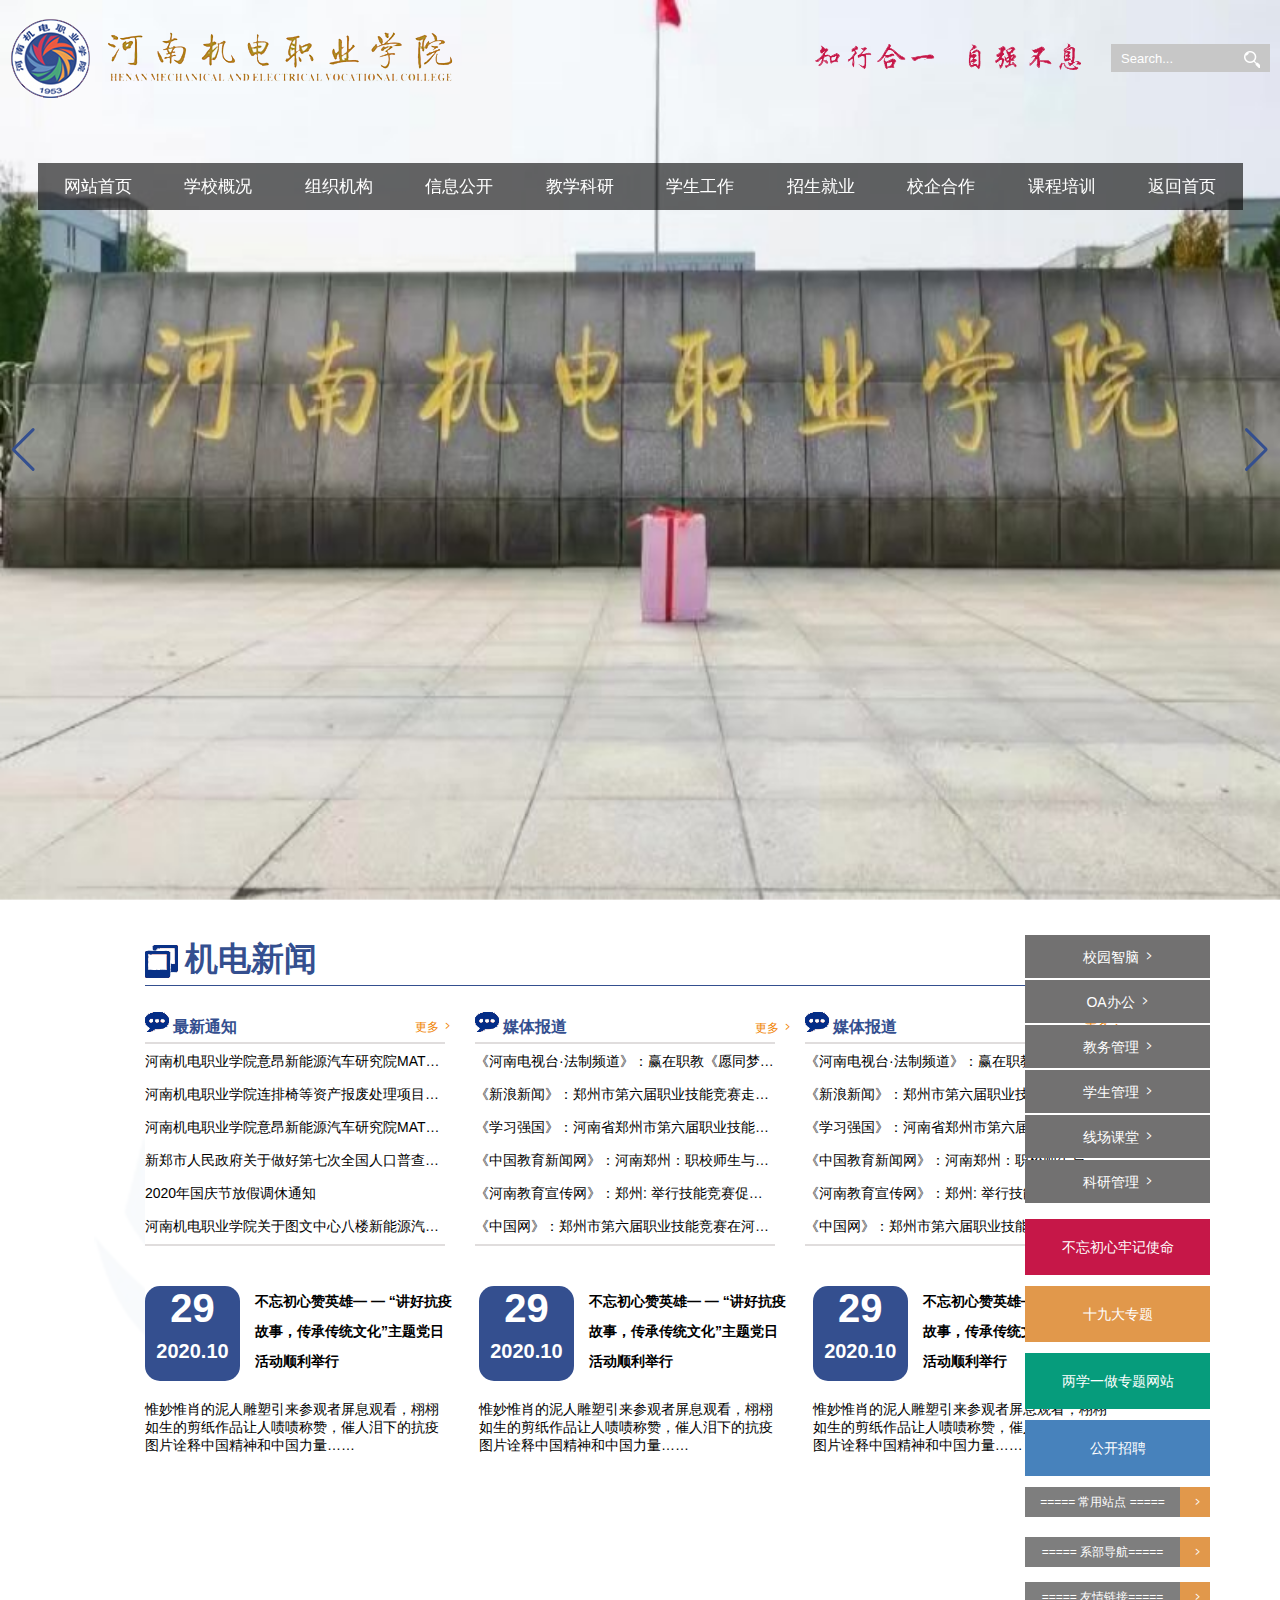
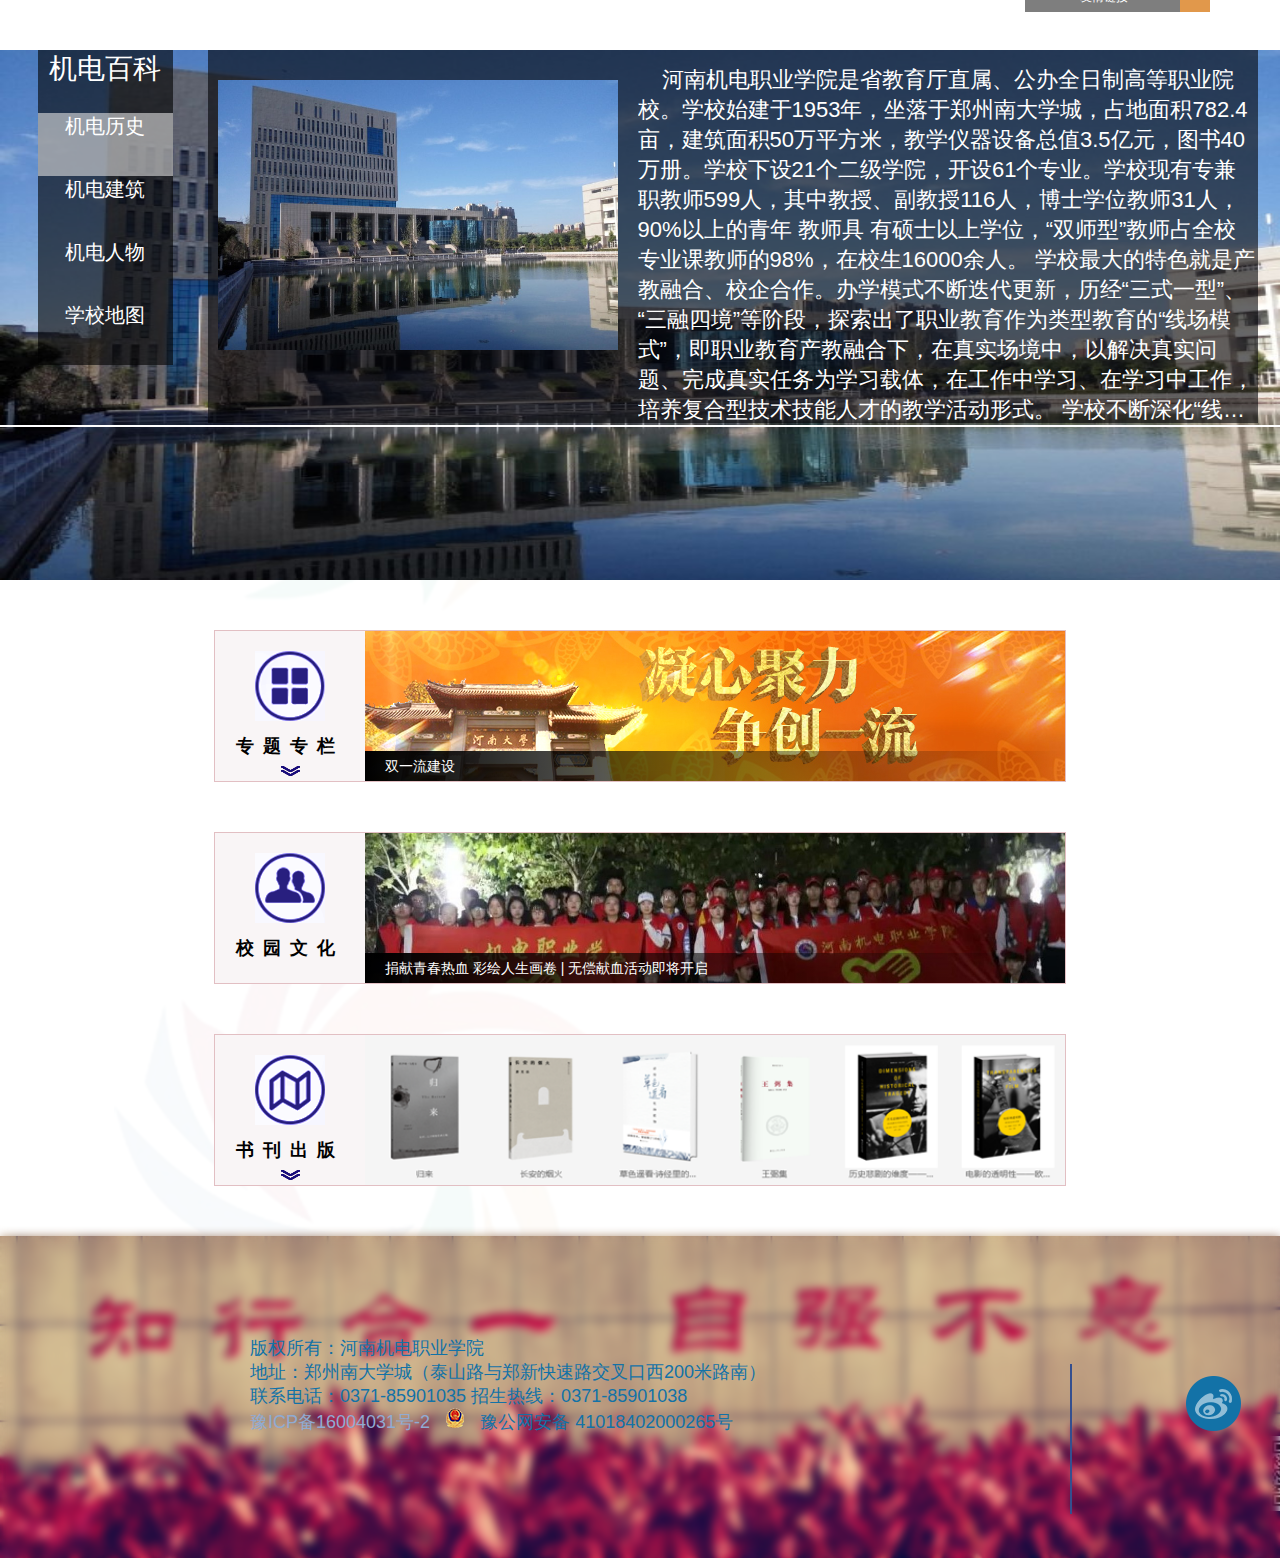
<file: index.html>
<!DOCTYPE html>
<html lang="en">

<head>
    <meta charset="UTF-8">
    <meta name="viewport" content="width=device-width, initial-scale=1.0">
    <title>河南机电职业学院（官方网站）</title>
    <!-- 引入css -->
    <link rel="stylesheet" href="css/index.css">
    <link rel="stylesheet" href="css/normalize.css">
    <!-- 引入ico图标 -->
    <link rel="shortcut icon" href="favicon.ico" type="image/x-icon">
    <link rel="stylesheet" href="css/swiper-bundle.css">
</head>
<style>
    html,
    body {
        background: url(../images/main_bg.png);
        position: relative;
        height: 100%;
        background-color: #fff;
    }
    
    body {
        font-family: Helvetica Neue, Helvetica, Arial, sans-serif;
        font-size: 14px;
        color: #000;
        margin: 0;
        padding: 0;
    }
    
    .swiper-container {
        width: 100%;
        height: 900px;
    }
    
    .swiper-container .swiper-wrapper {
        position: absolute;
        top: 0;
    }
    
    .swiper-slide {
        text-align: center;
        font-size: 18px;
        background: #fff;
        /* Center slide text vertically */
        display: -webkit-box;
        display: -ms-flexbox;
        display: -webkit-flex;
        display: flex;
        -webkit-box-pack: center;
        -ms-flex-pack: center;
        -webkit-justify-content: center;
        justify-content: center;
        -webkit-box-align: center;
        -ms-flex-align: center;
        -webkit-align-items: center;
        align-items: center;
    }
</style>





<!-- 轮播 -->
<!-- Swiper -->
<div class="swiper-container">
    <!-- 头部 -->
    <div class="header">
        <div class="clearfix">
            <a href="main.htm" class="logo-panel">
            </a>
            <div class="search-panel">
                <div class="search-tit">
                    <input type="text" class="search-title" name="keyword" placeholder="Search...">
                </div>
            </div>
        </div>
    </div>
    <!-- 导航页面 -->

    <div class="navigation">
        <div class="main-nav m">
            <ul class="ul">
                <li class="fl"><a href="#"> 网站首页</a></li>
                <li class="fl">
                    <a href="#">学校概况</a>
                    <ul>
                        <li> <a href="#">学院简介 </a></li>
                        <li> <a href="#">现任领导 </a></li>
                        <li> <a href="#">办学成果 </a></li>
                        <li> <a href="#">基础设施 </a></li>
                        <li> <a href="#">校园风光 </a></li>
                    </ul>
                </li>
                <li class="fl"><a href="#"> 组织机构</a>
                    <ul>
                        <li> <a href="#">党群机构</a> </li>
                        <li> <a href="#">行政部门</a> </li>
                        <li> <a href="#">教学教辅</a> </li>
                        <li> <a href="#">其他部门</a> </li>
                    </ul>
                </li>
                <li class="fl"><a href="#"> 信息公开</a>
                    <ul>
                        <li><a href="#">信息公开机构</a></li>
                        <li><a href="#">信息公开事项</a></li>
                    </ul>
                </li>
                <li class="fl"><a href="#"> 教学科研</a>
                    <ul>
                        <li><a href="http://192.168.190.94:8888/seeyon/index.jsp">科研管理</a></li>
                    </ul>
                </li>
                <li class="fl"><a href="#"> 学生工作</a>
                    <ul>
                        <li><a href="http://www2.hnjdxy.cn:806/xsc/">学生处</a></li>
                        <li><a href="http://old.hnjdxy.cn/tuanwei/">团委</a></li>
                        <li><a href="http://www2.hnjdxy.cn:806/rwjy/">学生素质教育</a></li>
                    </ul>
                </li>
                <li class="fl"><a href="#"> 招生就业</a>
                    <ul>
                        <li><a href="http://www2.hnjdxy.cn:808/zs/">招生网</a></li>
                        <li><a href="http://tjrc.hnjdxy.cn">就业网</a></li>
                    </ul>
                </li>
                <li class="fl"><a href="#"> 校企合作</a>
                    <ul>
                        <li><a href="#">河南机电职业教育集团</a></li>
                        <li><a href="#">龙瑞汽车</a></li>
                        <li><a href="#">打造前程校企合作</a></li>
                        <li><a href="#">中华会计网校</a></li>
                    </ul>
                </li>
                <li class="fl"><a href="#"> 课程培训</a>
                    <ul>
                        <li><a href="http://www2.hnjdxy.cn:806/jxjy/index.html">课程与培训学院</a></li>
                    </ul>
                </li>
                <li class="fl"><a href="http://www.hnjdxy.cn"> 返回首页</a></li>
            </ul>
        </div>
    </div>
    <!-- 轮播图 -->
    <div class="swiper-wrapper">

        <div class="swiper-slide"><img src="images/lunbo7.jpg" alt=""></div>
        <div class="swiper-slide"><img src="images/lunbo3.jpg" alt=""></div>
        <div class="swiper-slide"><img src="images/lunbo4.jpg" alt=""></div>
        <div class="swiper-slide"><img src="images/lunbo5.jpg" alt=""></div>
        <div class="swiper-slide"><img src="images/lunbo6.jpg" alt=""></div>
        <div class="swiper-slide"><img src="images/lunbo2.jpg" alt=""></div>
        <div class="swiper-slide"><img src="images/lunbo1.jpg" alt=""></div>


    </div>
    <!-- Add Arrows -->
    <div class="swiper-button-next"></div>
    <div class="swiper-button-prev"></div>
</div>

<!-- Swiper JS -->
<script src="js/swiper-bundle.js"></script>

<!-- Initialize Swiper -->
<script>
    var swiper = new Swiper('.swiper-container', {
        loop: true,
        spaceBetween: 30,
        centeredSlides: true,
        autoplay: {
            delay: 1500,
            disableOnInteraction: false,
        },
        pagination: {
            el: '.swiper-pagination',
            clickable: true,
        },
        navigation: {
            nextEl: '.swiper-button-next',
            prevEl: '.swiper-button-prev',
        },
    });
</script>



<!-- 机电新闻 -->
<div class="wp-wrapper">
    <div class="news-inner x">
        <div class="cbox-left">
            <div class="cbox-news">

                <div class="news_header">

                    <div class="picture-1">

                    </div>
                    <h3 class="news-title">机电新闻</h3>
                </div>
                <div class="news-line"></div>



                <div class="cbox-4">
                    <!-- 最新通知 -->
                    <div class="notice">
                        <div class="picture-2"></div>
                        <h3 class="title">最新通知</h3>
                        <div class="notice-more"><a href="#">更多<span></span></a></div>
                        <ul>
                            <li class="notice-item">
                                <a href="https://mp.weixin.qq.com/s/TEsYqVqARDZfRRjH-O1ylA" class="item-title">河南机电职业学院意昂新能源汽车研究院MATLAB软件采购中标结果公告</a>

                            </li>
                            <li class="notice-item">
                                <a href="https://henan.sina.cn/city/csgz/2020-10-19/detail-iiznctkc6343512.d.html?from=wap" class="item-title">河南机电职业学院连排椅等资产报废处理项目中标结果公告</a>

                            </li>
                            <li class="notice-item">
                                <a href="https://article.xuexi.cn/articles/index.html?art_id=13526198888023857095&source=share&study_style_id=feeds_default&share_to=wx_single&study_share_enable=1&study_comment_disable=1&ptype=0&item_id=13526198888023857095" class="item-title">河南机电职业学院意昂新能源汽车研究院MATLAB软件采购招标公告</a>

                            </li>
                            <li class="notice-item">
                                <a href="http://m.jyb.cn/rmtzcg/xwy/wzxw/202010/t20201016_365938_wap.html" class="item-title">新郑市人民政府关于做好第七次全国人口普查的通知</a>

                            </li>
                            <li class="notice-item">
                                <a href="http://www.shuren100.com/Home/News/details/id/3987.html" class="item-title">2020年国庆节放假调休通知</a>

                            </li>
                            <li class="notice-item">
                                <a href="http://henan.china.com.cn/m/2020-10/16/content_41326464.html" class="item-title">河南机电职业学院关于图文中心八楼新能源汽车研究院走廊装饰项目中标结果公告</a>

                            </li>

                        </ul>
                    </div>
                    <!-- 媒体报道 -->
                    <div class="report">
                        <div class="picture-2"></div>
                        <h3 class="title">媒体报道</h3>
                        <div class="report-more"><a href="#">更多<span></span></a></div>
                        <ul>
                            <li class="notice-item">
                                <a href="https://mp.weixin.qq.com/s/TEsYqVqARDZfRRjH-O1ylA" class="item-title">《河南电视台·法制频道》：赢在职教《愿同梦想逐芳华》</a>

                            </li>
                            <li class="notice-item">
                                <a href="https://henan.sina.cn/city/csgz/2020-10-19/detail-iiznctkc6343512.d.html?from=wap" class="item-title">《新浪新闻》：郑州市第六届职业技能竞赛走进河南机电职业学院</a>

                            </li>
                            <li class="notice-item">
                                <a href="https://article.xuexi.cn/articles/index.html?art_id=13526198888023857095&source=share&study_style_id=feeds_default&share_to=wx_single&study_share_enable=1&study_comment_disable=1&ptype=0&item_id=13526198888023857095" class="item-title">《学习强国》：河南省郑州市第六届职业技能竞赛开幕</a>

                            </li>
                            <li class="notice-item">
                                <a href="http://m.jyb.cn/rmtzcg/xwy/wzxw/202010/t20201016_365938_wap.html" class="item-title">《中国教育新闻网》：河南郑州：职校师生与企业职工“技术大比武”</a>

                            </li>
                            <li class="notice-item">
                                <a href="http://www.shuren100.com/Home/News/details/id/3987.html" class="item-title">《河南教育宣传网》：郑州: 举行技能竞赛促就业</a>

                            </li>
                            <li class="notice-item">
                                <a href="http://henan.china.com.cn/m/2020-10/16/content_41326464.html" class="item-title">《中国网》：郑州市第六届职业技能竞赛在河南机电职业学院开幕</a>

                            </li>

                        </ul>

                    </div>
                    <!--  -->
                    <div class="news">
                        <div class="picture-2"></div>
                        <h3 class="title">媒体报道</h3>
                        <div class="news-more"><a href="#">更多<span></span></a></div>
                        <ul>
                            <li class="notice-item">
                                <a href="https://mp.weixin.qq.com/s/TEsYqVqARDZfRRjH-O1ylA" class="item-title">《河南电视台·法制频道》：赢在职教《愿同梦想逐芳华》</a>

                            </li>
                            <li class="notice-item">
                                <a href="https://henan.sina.cn/city/csgz/2020-10-19/detail-iiznctkc6343512.d.html?from=wap" class="item-title">《新浪新闻》：郑州市第六届职业技能竞赛走进河南机电职业学院</a>

                            </li>
                            <li class="notice-item">
                                <a href="https://article.xuexi.cn/articles/index.html?art_id=13526198888023857095&source=share&study_style_id=feeds_default&share_to=wx_single&study_share_enable=1&study_comment_disable=1&ptype=0&item_id=13526198888023857095" class="item-title">《学习强国》：河南省郑州市第六届职业技能竞赛开幕</a>

                            </li>
                            <li class="notice-item">
                                <a href="http://m.jyb.cn/rmtzcg/xwy/wzxw/202010/t20201016_365938_wap.html" class="item-title">《中国教育新闻网》：河南郑州：职校师生与企业职工“技术大比武”</a>

                            </li>
                            <li class="notice-item">
                                <a href="http://www.shuren100.com/Home/News/details/id/3987.html" class="item-title">《河南教育宣传网》：郑州: 举行技能竞赛促就业</a>

                            </li>
                            <li class="notice-item">
                                <a href="http://henan.china.com.cn/m/2020-10/16/content_41326464.html" class="item-title">《中国网》：郑州市第六届职业技能竞赛在河南机电职业学院开幕</a>

                            </li>

                        </ul>

                    </div>
                </div>
                <div class="cbox-5">
                    <div class="news1">
                        <div class="news-date">
                            <span class="day">29</span>
                            <span class="year">2020.10</span>
                        </div>
                        <div class="news-title">
                            <a href="#">不忘初心赞英雄— — “讲好抗疫故事，传承传统文化”主题党日活动顺利举行</a>
                        </div>
                        <div class="news-p"><a href="#">惟妙惟肖的泥人雕塑引来参观者屏息观看，栩栩如生的剪纸作品让人啧啧称赞，催人泪下的抗疫图片诠释中国精神和中国力量……</a></div>
                    </div>
                    <div class="news2">
                        <div class="news-date">
                            <span class="day">29</span>
                            <span class="year">2020.10</span>
                        </div>
                        <div class="news-title">
                            <a href="#">不忘初心赞英雄— — “讲好抗疫故事，传承传统文化”主题党日活动顺利举行</a>
                        </div>
                        <div class="news-p"><a href="#">惟妙惟肖的泥人雕塑引来参观者屏息观看，栩栩如生的剪纸作品让人啧啧称赞，催人泪下的抗疫图片诠释中国精神和中国力量……</a></div>

                    </div>
                    <div class="news3">
                        <div class="news-date">
                            <span class="day">29</span>
                            <span class="year">2020.10</span>
                        </div>
                        <div class="news-title">
                            <a href="#">不忘初心赞英雄— — “讲好抗疫故事，传承传统文化”主题党日活动顺利举行</a>
                        </div>
                        <div class="news-p"><a href="#">惟妙惟肖的泥人雕塑引来参观者屏息观看，栩栩如生的剪纸作品让人啧啧称赞，催人泪下的抗疫图片诠释中国精神和中国力量……</a></div>


                    </div>

                </div>

            </div>

        </div>

        <div class="cbox-right">
            <div class="menu">
                <ul class="menu-item">
                    <li>
                        <a href="http://61.163.103.49:55554">校园智脑</a>
                    </li>
                    <li>
                        <a href="http://192.168.190.47:8081/jsoa/login.jsp">OA办公</a>
                    </li>
                    <li>
                        <a href="http://61.163.103.43:8081/hnjdjw/cas/login.action">教务管理</a>
                    </li>
                    <li>
                        <a href="http://xsfw.hnjdxy.cn/xsfw/sys/emaphome/portal/index.do">学生管理</a>
                    </li>
                    <li>
                        <a href="http://rkt.hnjd.edu.cn/portal">线场课堂</a>
                    </li>
                    <li>
                        <a href="http://192.168.190.94:8888/seeyon/index.jsp">科研管理</a>
                    </li>
                </ul>
            </div>
            <div class="topic-a">
                <ul class="topic-item">
                    <li><a href="#">不忘初心牢记使命</a></li>
                    <li><a href="http://19da.hnjdxy.cn">十九大专题</a></li>
                    <li><a href="http://liangxue.hnjdxy.cn">两学一做专题网站</a></li>
                    <li><a href="#">公开招聘</a></li>

                </ul>
            </div>
            <div class="help">
                <ul class="help-item">
                    <li>
                        <a href="#" class="help-btn">===== 常用站点 =====</a>

                        <div class="link-items n1">
                            <ul>
                                <li><a href="#" class="">宣传统战部</a></li>
                                <li><a href="#" class="">纪检监察室</a></li>
                                <li><a href="#" class="">党政办公室</a></li>
                                <li><a href="#" class="">人事处</a></li>
                                <li><a href="#" class="">学生处</a></li>
                                <li><a href="#" class="">团委</a></li>
                                <li><a href="#" class="">教学指导与评价处</a></li>
                                <li><a href="#" class="">财务处</a></li>
                                <li><a href="#" class="">招生就业处</a></li>
                                <li><a href="#" class="">后勤管理处</a></li>
                            </ul>
                        </div>
                        <div class="bc"></div>
                    </li>


                    <li>
                        <a href="#" class="help-btn">===== 系部导航===== </a>
                        <div class="link-items n2">
                            <ul>
                                <li>
                                    <a href="http://www.hnjd.edu.cn/yiang/">意昂新能源汽车学院</a>
                                </li>
                                <li>
                                    <a href="http://jutong.hnjdxy.cn/">巨通电梯学院</a>
                                </li>
                                <li>
                                    <a href="http://ztgdxy.hnjdxy.cn/">中铁轨道交通学院</a>
                                </li>
                                <li>
                                    <a href="#">机电工程学院</a>
                                </li>
                                <li>
                                    <a href="#">汽车工程学院</a>
                                </li>
                                <li>
                                    <a href="#">机械工程学院</a>
                                </li>
                                <li>
                                    <a href="#">信息工程学院</a>
                                </li>
                                <li>
                                    <a href="#">物联网学院</a>
                                </li>
                                <li>
                                    <a href="#">电气工程学院</a>
                                </li>
                                <li>
                                    <a href="#">制冷技术学院</a>
                                </li>
                                <li>
                                    <a href="#">人文学院</a>
                                </li>
                                <li>
                                    <a href="#">设计学院</a>
                                </li>
                                <li>
                                    <a href="#">云商学院</a>
                                </li>
                                <li>
                                    <a href="#">航空学院</a>
                                </li>
                                <li>
                                    <a href="#">国际学院</a>
                                </li>
                                <li>
                                    <a href="#">体育健康学院</a>
                                </li>
                                <li>
                                    <a href="#">铁路信息工程学院</a>
                                </li>

                            </ul>
                        </div>
                    </li>
                    <li>
                        <a href="#" class="help-btn">===== 友情链接===== </a>

                        <div class="link-items n3">
                            <ul>
                                <li>
                                    <a href="http://www.haedu.gov.cn">河南省教育厅</a></li>
                                <li> <a href="http://www.henan.gov.cn/">河南省政府</a></li>

                            </ul>
                        </div>
                    </li>
                </ul>
            </div>
        </div>
    </div>


</div>
<!-- 机电百科 -->
<div class="encyclopedia">
    <div class="encyclopedia_main m">
        <div class="encyclopedia_title">
            <div class="henu_encyclopedia">机电百科</div>
            <ul class="uls">
                <li class="selected">机电历史</li>
                <li>机电建筑</li>
                <li>机电人物</li>
                <li>学校地图</li>
            </ul>
            <div class="big show">
                <div class="img">
                    <img src="images/lish.jpg" alt="">
                </div>
                <div class="vsb_content">
                    <p> &nbsp;&nbsp;&nbsp;&nbsp;河南机电职业学院是省教育厅直属、公办全日制高等职业院校。学校始建于1953年，坐落于郑州南大学城，占地面积782.4亩，建筑面积50万平方米，教学仪器设备总值3.5亿元，图书40万册。学校下设21个二级学院，开设61个专业。学校现有专兼职教师599人，其中教授、副教授116人，博士学位教师31人，90%以上的青年 教师具 有硕士以上学位，“双师型”教师占全校专业课教师的98%，在校生16000余人。 学校最大的特色就是产教融合、校企合作。办学模式不断迭代更新，历经“三式一型”、“三融四境”等阶段，探索出了职业教育作为类型教育的“线场模式”，即职业教育产教融合下，在真实场境中，以解决真实问题、完成真实任务为学习载体，在工作中学习、在学习中工作，培养复合型技术技能人才的教学活动形式。
                        学校不断深化“线场模式”，充分利用企业资源构建线场课堂、开发线场课程、实施线场教学。学校 与企业共同打造线场教学点，在线场教学点构建能教学、能训练、能生产的“道场、靶场、战场”融合互 通、功能完备的“线场课堂”。
                    </p>

                </div>
            </div>
            <div class="big">
                <div class="img">
                    <img src="images/ditu.jpg" alt="">
                </div>
                <div class="vsb_content">
                    <p> &nbsp;&nbsp;&nbsp;&nbsp;河南机电职业学院是省教育厅直属、公办全日制高等职业院校。学校始建于1953年，坐落于郑州南大学城，占地面积782.4亩，建筑面积50万平方米，教学仪器设备总值3.5亿元，图书40万册。学校下设21个二级学院，开设61个专业。学校现有专兼职教师599人，其中教授、副教授116人，博士学位教师31人，90%以上的青年 教师具 有硕士以上学位，“双师型”教师占全校专业课教师的98%，在校生16000余人。 学校最大的特色就是产教融合、校企合作。办学模式不断迭代更新，历经“三式一型”、“三融四境”等阶段，探索出了职业教育作为类型教育的“线场模式”，即职业教育产教融合下，在真实场境中，以解决真实问题、完成真实任务为学习载体，在工作中学习、在学习中工作，培养复合型技术技能人才的教学活动形式。
                        学校不断深化“线场模式”，充分利用企业资源构建线场课堂、开发线场课程、实施线场教学。学校 与企业共同打造线场教学点，在线场教学点构建能教学、能训练、能生产的“道场、靶场、战场”融合互 通、功能完备的“线场课堂”。
                    </p>
                </div>
            </div>
            <div class="big">
                <div class="img">
                    <img src="images/zhangzhen.jpg" alt="">
                </div>
                <div class="vsb_content">
                    <p> &nbsp;&nbsp;&nbsp;&nbsp; 张震带领河南机电职业学院全体教职工发扬“特别能吃苦、特别能战斗、特别能克难攻坚”的“机电精神”，积极推动产教融合、校企合作，创新“融体制、融体系、融课程”“产、学、研、创”“三融四境”办学模式，推动学校实现了快速发展，走出了“机电速度”，为职业教育的改革发展贡献了“机电智慧”，提供了“机电方案”。荣获全国教育改革创新杰出校长，全国机械行业职业教育卓越贡献人物，河南省职业教育教学专家，河南省教育厅优秀管理人才等荣誉，中央电视台、光明日报、中国教育报、河南日报、河南电视台等新闻媒体曾多次报道。
                        张震带领河南机电职业学院全体教职工发扬“特别能吃苦、特别能战斗、特别能克难攻坚”的“机电精神”，趟出了一条具有“机电特 色”的“机电道路”，为经济社会的转型发展和建设制造强国培养了一批又一批高技术技能型人才。 2008年，张震提出了“从市级文明单到省级文明单位、从老校区到新校区、从中职到高职”第一次“三大跨越”奋斗目标。2008年7月，龙湖新校区开工奠基;2009年11月，新校区建成并投入使用;2011年3月，学校荣获省级文明单位称号;同年4月，经河南省人民政府批准、教育部备案，成立河南机电职业学院。学校形成了“建工厂式学院、办产业式专业、开发技术式课程，培养应用型人才”“三式一型”的办学模式。
                        2012年，张震又提出了“从千人规模到万人规模、从高职到示范性高职，从大专到联办本科”第二次“三大跨越”的奋斗目标。经过几年的改革发展，学校2014年被评为河南省品牌示范性高职院校;2015年在校生突破万人;同年与洛阳理工学院联合开设本科专业。 2017年8月，张震提出“争创国家级文明单位、应用型本科、世界一流职业院校”第三次“三大跨越”的奋斗目标。2017年11月，全省职业教育攻坚二期工程推进现场会在河南机电职业学院召开，张震在会上作典型发言;2018年2月，在全省教育工作会议上张震再次作典型发言。2019年创省级文明校园(标兵)单位，2019年有10名学生赴德国交流研学。为不断深化“三融四境”办学模式，2019年张震再次提出了职业教育的“线场模式”。
                    </p>
                </div>
            </div>
            <div class="big">
                <div class="img">
                    <img src="images/ditu.png" alt="">
                </div>
                <div class="vsb_content">
                    <p> &nbsp;&nbsp;&nbsp;&nbsp;河南机电职业学院是省教育厅直属、公办全日制高等职业院校。学校始建于1953年，坐落于郑州南大学城，占地面积782.4亩，建筑面积50万平方米，教学仪器设备总值3.5亿元，图书40万册。学校下设21个二级学院，开设61个专业。学校现有专兼职教师599人，其中教授、副教授116人，博士学位教师31人，90%以上的青年 教师具 有硕士以上学位，“双师型”教师占全校专业课教师的98%，在校生16000余人。 学校最大的特色就是产教融合、校企合作。办学模式不断迭代更新，历经“三式一型”、“三融四境”等阶段，探索出了职业教育作为类型教育的“线场模式”，即职业教育产教融合下，在真实场境中，以解决真实问题、完成真实任务为学习载体，在工作中学习、在学习中工作，培养复合型技术技能人才的教学活动形式。
                        学校不断深化“线场模式”，充分利用企业资源构建线场课堂、开发线场课程、实施线场教学。学校 与企业共同打造线场教学点，在线场教学点构建能教学、能训练、能生产的“道场、靶场、战场”融合互 通、功能完备的“线场课堂”。
                    </p>
                </div>
            </div>

        </div>
    </div>
    <div class="encyclopedia_main_bottom"></div>
</div>

<!-- 横幅 -->
<a href="#">
    <div class="topic">

        <div class="logoer">
            <div class="yuan">
                <img src="images/publicer.png" />
            </div>
            <p class="logoer_p">专题专栏</p>

            <img class="down1" src="images/down.png">
        </div>
        <div class="picture">
            <img src=" images/78BC29124767CFE0573781E6187_A5097C5D_1F4B1.jpg">
            <p>双一流建设</p>
        </div>
    </div>
</a>
<!--
              第二张
          -->
<a href="#">
    <div class="culture">
        <div class="logoer">
            <div class="yuan">
                <img src="images/school.png" />

            </div>

            <p class="logoer_p">校园文化</p>
        </div>
        <div class="picture">
            <img src="images/huodong.jpg">
            <p>捐献青春热血 彩绘人生画卷 | 无偿献血活动即将开启</p>
        </div>
    </div>
</a>
<!--
   第三章
-->

<a href="#">
    <div class="publishing">
        <div class="logoer">
            <div class="yuan">
                <img src="images/public.png">
            </div>
            <p class="logoer_p">书刊出版</p>
            <img class="down2" src="images/down.png">
        </div>
        <div class="picture">
            <img src="images/576AA057BF485F350069FCDD017_56605ED7_1181D.png">
            <p>新书推荐</p>
        </div>

    </div>




</a>
<!-- 底部 -->
<div class="footer ">
    <div class="middle">
        <div class=" foot-text">
            <!-- 版权内容请在本组件"内容配置-版权"处填写 -->
            <p>版权所有：河南机电职业学院</p>
            <p>地址：郑州南大学城（泰山路与郑新快速路交叉口西200米路南）</p>
            <p>联系电话：0371-85901035 招生热线：0371-85901038</p>
            <p> <a href="http://www.beian.miit.gov.cn/" target="_blank" style="color:#90abd2">豫ICP备16004031号-2</a> &nbsp; <img alt="" src="images/tubiao.png" />&nbsp; &nbsp;豫公网安备 41018402000265号
            </p>
        </div>

        <div class=" info">
            <div class="wx wb">
                <img src="images/weibo.jpg" class="img1">
            </div>

            <div class="wx weixin">
                <img src="images/weixin.jpg" class="img2">
                <!-- <a href="images/weixin.png"></a>-->
            </div>


            <div class="wx qq">
                <!-- <a href="images/qqkj.png"></a>-->
                <img src="images/qqkz.jpg" class="img3">
            </div>


            <div class="wx qqzone">
                <!-- <a href="images/qqkj.png"></a>-->
                <img src="images/qqkz.jpg" class="img4">
            </div>




        </div>

    </div>
</div>
<script>
    var uls = document.querySelectorAll('.uls li');
    var bigs = document.querySelectorAll('.big');
    // console.log(cons);
    // 循环给各个小li添加自定义属性 data-index ，其值就是它所在组的索引
    for (var index = 0; index < uls.length; index++) {
        // 自定义标签
        uls[index].setAttribute('data-index', index);
    }

    // 循环给li添加事件
    for (var index = 0; index < uls.length; index++) {
        uls[index].onclick = function() {
            // 1 获取当前li的data-index属性值
            var currIndex = this.dataset.index;
            // 2 先让其他的小li删除selected属性
            for (var i = 0; i < uls.length; i++) {
                uls[i].className = '';
            }
            // 3 让自己添加selected属性
            this.className = 'selected';
            // 4.1 让所有的bigs全部先隐藏
            for (i = 0; i < bigs.length; i++) {
                bigs[i].className = 'big';
            }
            // 4.2 让索引是currIndex的div显示
            bigs[currIndex].className = 'big show';
        }


    }
</script>

</body>

</html>
</file>
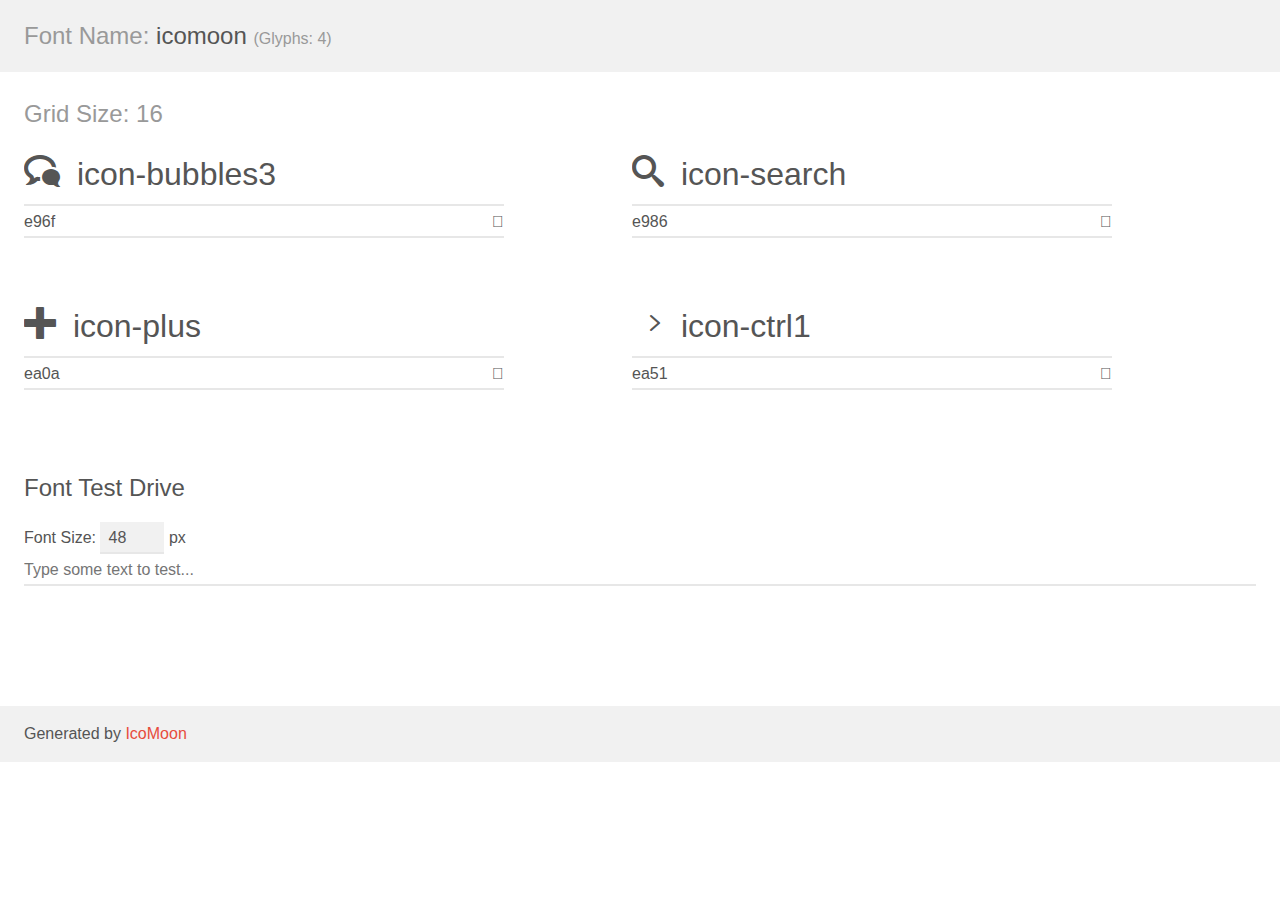
<file: icomoon/demo.html>
<!doctype html>
<html>
<head>
    <meta charset="utf-8">
    <title>IcoMoon Demo</title>
    <meta name="description" content="An Icon Font Generated By IcoMoon.io">
    <meta name="viewport" content="width=device-width, initial-scale=1">
    <link rel="stylesheet" href="demo-files/demo.css">
    <link rel="stylesheet" href="style.css"></head>
<body>
    <div class="bgc1 clearfix">
        <h1 class="mhmm mvm"><span class="fgc1">Font Name:</span> icomoon <small class="fgc1">(Glyphs:&nbsp;4)</small></h1>
    </div>
    <div class="clearfix mhl ptl">
        <h1 class="mvm mtn fgc1">Grid Size: 16</h1>
        <div class="glyph fs1">
            <div class="clearfix bshadow0 pbs">
                <span class="icon-bubbles3"></span>
                <span class="mls"> icon-bubbles3</span>
            </div>
            <fieldset class="fs0 size1of1 clearfix hidden-false">
                <input type="text" readonly value="e96f" class="unit size1of2" />
                <input type="text" maxlength="1" readonly value="&#xe96f;" class="unitRight size1of2 talign-right" />
            </fieldset>
            <div class="fs0 bshadow0 clearfix hidden-true">
                <span class="unit pvs fgc1">liga: </span>
                <input type="text" readonly value="bubbles3, comments3" class="liga unitRight" />
            </div>
        </div>
        <div class="glyph fs1">
            <div class="clearfix bshadow0 pbs">
                <span class="icon-search"></span>
                <span class="mls"> icon-search</span>
            </div>
            <fieldset class="fs0 size1of1 clearfix hidden-false">
                <input type="text" readonly value="e986" class="unit size1of2" />
                <input type="text" maxlength="1" readonly value="&#xe986;" class="unitRight size1of2 talign-right" />
            </fieldset>
            <div class="fs0 bshadow0 clearfix hidden-true">
                <span class="unit pvs fgc1">liga: </span>
                <input type="text" readonly value="search, magnifier" class="liga unitRight" />
            </div>
        </div>
        <div class="glyph fs1">
            <div class="clearfix bshadow0 pbs">
                <span class="icon-plus"></span>
                <span class="mls"> icon-plus</span>
            </div>
            <fieldset class="fs0 size1of1 clearfix hidden-false">
                <input type="text" readonly value="ea0a" class="unit size1of2" />
                <input type="text" maxlength="1" readonly value="&#xea0a;" class="unitRight size1of2 talign-right" />
            </fieldset>
            <div class="fs0 bshadow0 clearfix hidden-true">
                <span class="unit pvs fgc1">liga: </span>
                <input type="text" readonly value="plus, add" class="liga unitRight" />
            </div>
        </div>
        <div class="glyph fs1">
            <div class="clearfix bshadow0 pbs">
                <span class="icon-ctrl1"></span>
                <span class="mls"> icon-ctrl1</span>
            </div>
            <fieldset class="fs0 size1of1 clearfix hidden-false">
                <input type="text" readonly value="ea51" class="unit size1of2" />
                <input type="text" maxlength="1" readonly value="&#xea51;" class="unitRight size1of2 talign-right" />
            </fieldset>
            <div class="fs0 bshadow0 clearfix hidden-true">
                <span class="unit pvs fgc1">liga: </span>
                <input type="text" readonly value="" class="liga unitRight" />
            </div>
        </div>
    </div>

    <!--[if gt IE 8]><!-->
    <div class="mhl clearfix mbl">
        <h1>Font Test Drive</h1>
        <label>
            Font Size: <input id="fontSize" type="number" class="textbox0 mbm"
            min="8" value="48" />
            px
        </label>
        <input id="testText" type="text" class="phl size1of1 mvl"
        placeholder="Type some text to test..." value=""/>
        <div id="testDrive" class="icon-" style="font-family: icomoon">&nbsp;
        </div>
    </div>
    <!--<![endif]-->
    <div class="bgc1 clearfix">
        <p class="mhl">Generated by <a href="https://icomoon.io/app">IcoMoon</a></p>
    </div>

    <script src="demo-files/demo.js"></script>
</body>
</html>
</file>
<file: css/index.css>
/* 主体 */
        
        .wp-wrapper {
            height: 750px;
            background: url(../images/main_bg.png) no-repeat;
            background-position: -20px 100%;
        }
        
        .wp-wrapper .news-inner {
            height: 600px;
            width: 990px;
            padding: 35px 0;
            background-color: #fff;
        }
        
        .news-inner .cbox-left {
            width: 990px;
            height: 100%;
            float: left;
            background-color: #fff;
        }
        
        .news-inner .cbox-right {
            width: 185px;
            height: 100%;
            position: absolute;
            right: 0;
            margin-right: 70px;
            /* overflow: hidden; */
        }
        
        .cbox-right .cbox-news {
            width: 990px;
        }
        
        .news_header {
            position: relative;
            font-size: 28px;
            color: #344F8F;
            line-height: 48px;
        }
        
        .news_header .picture-1 {
            position: absolute;
            top: 10px;
            display: inline-block;
            width: 33px;
            height: 33px;
            background: url(../images/title-1.png) no-repeat;
        }
        
        .news-title {
            position: relative;
            left: 40px;
            display: inline-block;
            width: 300px;
            height: 48px;
        }
        
        .news-line {
            height: 1px;
            background-color: #344F8F;
        }
        
        .cbox-3 {
            position: relative;
        }
        
        .news-content {
            padding-top: 25px;
            width: 639px;
            background-color: #fff;
        }
        
        .meta-picture {
            width: 301px;
            height: 201px;
        }
        
        .meta-picture img {
            width: 301px;
            height: 201px;
        }
        
        .meta-title {
            color: #000;
        }
        
        .meta-words {
            width: 301px;
        }
        
        .meta-content {
            padding: 10px;
            font-size: 12px;
            height: 33px;
            white-space: nowrap;
            overflow: hidden;
            text-overflow: ellipsis;
        }
        
        .news-content li {
            display: inline-block;
        }
        
        .news-content li:nth-child(2) {
            margin-left: 32px;
        }
        /* news-lk */
        
        .news-lk {
            position: absolute;
            top: 25px;
            right: 0;
            width: 319px;
        }
        
        .lk-content {
            width: 319px;
            height: 148px;
        }
        
        .lk-time {
            margin-top: 10px;
            font-size: 13px;
            color: #1275BB;
        }
        
        .lk-summary {
            margin-top: 10px;
            font-size: 13px;
        }
        
        .lk-content::after {
            position: absolute;
            top: 135px;
            content: "";
            display: inline-block;
            height: 1px;
            width: 319px;
            background-color: #727171;
        }
        
        .lk-content:nth-child(2) {
            margin-top: 10px;
        }
        
        .cbox-4 {
            height: 280px;
            margin-top: 20px;
            background-color: #fff;
        }
        
        .cbox-4 .notice {
            width: 330px;
            position: relative;
            float: left;
            overflow: hidden;
        }
        
        .notice-more {
            position: absolute;
            top: 13px;
            right: 24px;
            font-size: 12px;
            font-family: "icomoon";
            display: inline-block;
        }
        
        .notice-more a {
            color: #F08200;
        }
        
        .picture-2::after {
            position: absolute;
            top: 36px;
            display: block;
            content: "";
            height: 2px;
            width: 300px;
            background-color: #e0dddd;
        }
        
        .notice .title {
            display: inline-block;
            line-height: 40px;
            color: #344F8F;
        }
        
        .notice-item {
            position: relative;
            display: block;
            width: 330px;
        }
        
        .item-title {
            display: inline-block;
            width: 300px;
            font-size: 14px;
            line-height: 30px;
            overflow: hidden;
            text-overflow: ellipsis;
            white-space: nowrap;
        }
        
        .cbox-4 .notice::after {
            content: "";
            display: block;
            height: 2px;
            width: 300px;
            background-color: #e0dddd;
        }
        /* 媒体报道 */
        
        .picture-2 {
            display: inline-block;
            width: 24px;
            height: 20px;
            background: url(../images/picture-2.png) no-repeat;
        }
        
        .report {
            position: relative;
            float: left;
            width: 330px;
        }
        
        .report-more {
            position: absolute;
            top: 14px;
            right: 14px;
            font-size: 12px;
            font-family: "icomoon";
            display: inline-block;
        }
        
        .report-more a {
            color: #F08200;
        }
        
        .report .title {
            display: inline-block;
            line-height: 40px;
            color: #344F8F;
        }
        
        .cbox-4 .report::after {
            content: "";
            display: block;
            height: 2px;
            width: 300px;
            background-color: #e0dddd;
        }
        
        .news {
            position: relative;
            float: left;
            width: 330px;
        }
        
        .news-more {
            position: absolute;
            top: 14px;
            right: 14px;
            font-size: 12px;
            font-family: "icomoon";
            display: inline-block;
        }
        
        .news-more a {
            color: #F08200;
        }
        
        .news .title {
            display: inline-block;
            line-height: 40px;
            color: #344F8F;
        }
        
        .cbox-4 .news::after {
            content: "";
            display: block;
            height: 2px;
            width: 300px;
            background-color: #e0dddd;
        }
        /* cbox-5 */
        
        .cbox-5 {
            width: 990px;
            height: 300px;
        }
        
        .news1 {
            position: relative;
            display: inline-block;
            width: 300px;
            margin-right: 30px;
        }
        
        .cbox-5 .news-date {
            display: inline-block;
            width: 95px;
            height: 95px;
            text-align: center;
            background-color: #344F8F;
            border-radius: 15px;
        }
        
        .cbox-5 .news-date .day {
            color: #fff;
            font-size: 40px;
            font-weight: 700;
        }
        
        .cbox-5 .news-date .year {
            color: #fff;
            font-weight: 700;
            font-size: 20px;
            line-height: 40px;
        }
        
        .cbox-5 .news-title {
            position: absolute;
            left: 110px;
            width: 200px;
            height: 80px;
            font-weight: 700;
            line-height: 30px;
        }
        
        .cbox-5 .news-p {
            margin-top: 20px;
        }
        
        .news2 {
            position: relative;
            display: inline-block;
            width: 300px;
            margin-right: 30px;
        }
        
        .news3 {
            position: relative;
            display: inline-block;
            width: 300px;
        }
        /* right */
        
        .menu {
            height: 264px;
            margin-bottom: 20px;
        }
        
        .cbox-right .menu .menu-item li {
            display: block;
            height: 43px;
            background-color: #727171;
            margin-bottom: 2px;
            line-height: 43px;
            text-align: center;
        }
        
        .cbox-right .menu .menu-item li:hover {
            background-color: #344F8F;
        }
        
        .cbox-right .menu .menu-item a {
            color: #fff;
        }
        
        .menu .menu-item a::after {
            content: "\ea51";
            font-family: "icomoon";
        }
        
        .topic {
            background: url(../images/main_bg.png) no-repeat;
            background-position: 0 100%;
        }
        
        .cbox-right .topic-a {
            height: 268px;
        }
        
        .cbox-right .topic-a ul li {
            transition: all .3s;
        }
        
        .cbox-right .topic-a ul li:hover {
            box-shadow: 0 15px 3px rgba(0, 0, 0, .4);
            transform: translateY(-2px);
        }
        
        .cbox-right .topic-a a {
            color: #fff;
            line-height: 56px;
            display: block;
            height: 56px;
            text-align: center;
            margin-bottom: 11px;
        }
        
        .cbox-right .topic-a li:nth-child(1) {
            background-color: #C61748;
        }
        
        .cbox-right .topic-a li:nth-child(2) {
            background-color: #E1984B;
        }
        
        .cbox-right .topic-a li:nth-child(3) {
            background-color: #069C7C;
        }
        
        .cbox-right .topic-a li:nth-child(4) {
            background-color: #4782BC;
        }
        
        .help {
            position: relative;
            height: 135px;
        }
        /* right */
        
        .cbox-right .help-item li {
            list-style: none;
        }
        
        .cbox-right .help-item .help-btn {
            list-style: none;
            display: inline-block;
            width: 185px;
            height: 30px;
            line-height: 30px;
            font-size: 12px;
            text-align: center;
            background-color: #7E7E7E;
            margin-bottom: 15px;
            color: #fff;
        }
        /* .cbox-right .help-item li a {
        background-color: #fff;
    } */
        
        .cbox-right .help-btn::after {
            width: 30px;
            height: 30px;
            float: right;
            background-color: #E1984B;
            content: "\ea51";
            font-family: "icomoon";
        }
        
        .help .help-item .n1,
        .n2,
        .n3 {
            display: none;
            position: absolute;
            border: 1px solid #333;
        }
        
        .help .help-item .n1 {
            top: -189px;
            width: 183px;
        }
        
        .help .help-item .n2 {
            top: -275px;
            width: 183px;
        }
        
        .help .help-item .n3 {
            top: 51px;
            width: 183px;
        }
        
        .help-btn:hover+.link-items {
            display: block;
            background-color: #fff;
        }
        
        .help-item .link-items .link-items a {
            display: block;
            width: 183px;
            font-size: 13px;
            line-height: 24px;
            padding-left: 5px;
            background-color: #fff;
            box-sizing: border-box;
        }
        /* 头部 */
        
        .header {
            height: 116px;
            position: relative;
            z-index: 10;
        }
        
        .header .clearfix {
            width: 100%;
            height: 116px;
            display: flex;
            align-items: center;
            justify-content: space-between;
        }
        
        .header .clearfix .logo-panel {
            display: block;
            width: 444px;
            height: 86px;
            float: left;
            margin-left: 10px;
            background: url(../images/logo.png) no-repeat;
        }
        
        .header .clearfix .search-panel {
            display: flex;
            float: right;
            margin-right: 10px;
            align-items: center;
            justify-content: space-between;
            width: 456px;
            height: 116px;
            background: url(../images/top.png) no-repeat;
            background-position-x: 0px;
            background-position-y: 43px;
        }
        
        .header .clearfix .search-panel .search-title {
            height: 20px;
            width: 121px;
            border: #C7C7C7;
            padding: 4px 0;
            margin: 0 28px 0 10px;
            font-size: 13px;
            background-color: #C7C7C7;
            color: #fff;
        }
        
        .header .clearfix .search-panel .search-tit {
            width: 159px;
            height: 28px;
            margin-left: 297px;
            background: url(../images/search.png) no-repeat;
            background-position: 133px 7px;
            background-color: #C7C7C7;
        }
        
        .header .clearfix .search-panel .search-title::-webkit-input-placeholder {
            color: #fff;
        }
        /* 导航页面 */
        
        .navigation {
            position: absolute;
            top: 47px;
            height: 47px;
            font-size: 17px;
            position: relative;
        }
        
        .navigation .ul {
            display: flex;
            justify-content: space-between;
            flex: 10;
        }
        
        .navigation .ul li {
            flex: 1;
            text-align: center;
            height: 47px;
            line-height: 47px;
            overflow: hidden;
            position: relative;
            z-index: 3;
            background-color: rgba(0, 0, 0, 0.6);
        }
        
        .navigation .ul li a {
            display: block;
            height: 47px;
            color: #fff;
            /* font-weight: 700; */
        }
        
        .navigation .ul li:hover {
            /* background: #eb811a; */
            overflow: visible;
            background: rgba(0, 0, 0, 0.8);
        }
        
        .navigation .ul li>ul>li {
            background: rgba(0, 0, 0, 0.6);
        }
        
        .navigation .ul li:nth-child(8)>ul>li {
            width: 170px;
            background: rgba(0, 0, 0, 0.6);
        }
        
        .navigation .ul li:nth-child(8)>ul>li:hover {
            background: rgba(0, 0, 0, 0.8);
        }
        
        .navigation .ul li:nth-child(8) {
            width: 120.5px;
        }
        /* .navigation .ul li ul {
        position: absolute;
        z-index: -3;
    }
    
    .navigation .ul li:hover ul {
        position: absolute;
        z-index: 999;
    }
    
    .navigation .ul li ul li:hover {
        background: #eb811a;
    } 
    */
        /* 机电百科 */
        
        .encyclopedia {
            height: 530px;
            box-sizing: border-box;
            background: url(../images/beijing.jpg) no-repeat;
            background-size: 100% 540px;
        }
        
        .encyclopedia .encyclopedia_main {
            height: 375px;
        }
        
        .encyclopedia .encyclopedia_main .encyclopedia_title {
            float: left;
            width: 135px;
            height: 315px;
            background-color: rgba(0, 0, 0, 0.6);
            color: #fff;
            position: relative;
        }
        
        .encyclopedia .encyclopedia_main .encyclopedia_title .henu_encyclopedia {
            width: 135px;
            height: 63px;
            font-size: 28px;
            cursor: pointer;
            text-align: center;
        }
        
        .encyclopedia .encyclopedia_main .encyclopedia_title li {
            width: 135px;
            height: 63px;
            font-size: 20px;
            cursor: pointer;
            text-align: center;
        }
        
        .encyclopedia .encyclopedia_main .encyclopedia_title .uls .selected {
            background-color: rgba(225, 225, 225, 0.6);
        }
        
        .encyclopedia .encyclopedia_main .encyclopedia_title .big {
            float: right;
            background-color: rgba(2, 2, 5, 0.6);
            /* width: 1050px; */
            width: 1050px;
            height: 373px;
            /* overflow: hidden; */
            position: absolute;
            top: 0;
            left: 170px;
            z-index: -1;
        }
        
        .encyclopedia .encyclopedia_main .encyclopedia_title .show {
            z-index: 1;
        }
        
        .encyclopedia .encyclopedia_main .encyclopedia_title .img {
            width: 400px;
            height: 270px;
            position: absolute;
            top: 30px;
            left: 10px;
            margin-right: 30px;
        }
        
        .encyclopedia .encyclopedia_main .encyclopedia_title .vsb_content {
            width: 620px;
            height: 353px;
            position: absolute;
            right: 0;
            top: 15px;
            text-align: left;
        }
        
        .encyclopedia .encyclopedia_main .encyclopedia_title .vsb_content p {
            display: -webkit-box;
            font-size: 22px;
            overflow: hidden;
            -webkit-line-clamp: 12;
            -webkit-box-orient: vertical;
        }
        
        .encyclopedia .encyclopedia_main .encyclopedia_title img {
            width: 400px;
            height: 270px;
        }
        
        .encyclopedia .encyclopedia_main_bottom {
            height: 155px;
            border-top: 2px solid #fff;
        }
        /* 底部 */
        
        .footer {
            position: relative;
            height: 322px;
            background: url(../images/zqbx.jpg);
            background-position-y: 532px;
            background-size: cover;
            color: #1272A7;
            z-index: 1;
            margin-top: 50px;
        }
        
        .footer::after {
            position: absolute;
            content: "";
            width: 100%;
            height: 100%;
            left: 0;
            top: 0;
            background: inherit;
            filter: blur(5px);
            z-index: -1;
        }
        
        .foot-text {
            display: inline-block;
            height: 150px;
            margin-left: 250px;
            padding-top: 100px;
            font-size: 18px;
            z-index: 3;
        }
        
        .foot-text::after {
            content: "";
            position: absolute;
            top: 128px;
            left: 1070px;
            display: block;
            width: 2px;
            background-color: #344F8F;
            height: 150px;
        }
        
        .footer .info {
            display: inline-block;
            position: absolute;
            top: 140px;
            margin-left: 400px;
            width: 400px;
            height: 55px;
        }
        
        .footer .info .wx {
            position: relative;
            float: left;
            width: 55px;
            height: 55px;
            margin: 0 20px;
        }
        
        .footer .info .wb {
            background: url(../images/weibo.png);
            background-position: 0 55px;
        }
        
        .footer .info img {
            position: absolute;
            width: 85px;
            height: 75px;
            top: 60px;
            left: -15px;
            z-index: -1;
        }
        
        .footer .info .wb:hover {
            background-position: 0 0;
        }
        
        .footer .info .wb:hover .img1,
        .footer .info .weixin:hover .img2,
        .footer .info .qq:hover .img3,
        .footer .info .qqzone:hover .img4 {
            z-index: 999;
        }
        
        .footer .info .weixin {
            background: url(../images/weixin.png);
            background-position: 0 55px;
        }
        
        .footer .info .weixin:hover {
            background-position: 0 0;
        }
        
        .footer .info .qq {
            background: url(../images/qqkj.png);
            background-position: 0 55px;
        }
        
        .footer .info .qq:hover {
            background-position: 0 0;
        }
        
        .footer .info .qqzone {
            background: url(../images/wx2.png) 85px;
            background-position: 0 55px;
        }
        
        .footer .info .qqzone:hover {
            background-position: 0 0;
        }
        /* .info img {
        position: absolute;
        top: -108px;
    } */
        
        .info .img1 {
            /* display: none; */
            left: 0;
        }
        
        .info .img2 {
            /* display: none; */
            left: 93px;
        }
        
        .info .img3 {
            /* display: none; */
            left: 185px;
        }
        
        .info .img4 {
            /* display: none; */
            left: 280px;
        }
        /* 横幅 */
        
        .topic {
            width: 850px;
            height: 150px;
            background: #f9f5f6;
            margin: 50px auto 0px auto;
            border: solid 1px #e2bfc3;
        }
        
        .logoer {
            width: 150px;
            height: 150px;
            float: left;
        }
        
        .yuan {
            width: 70px;
            height: 70px;
            margin: 20px auto 0px auto;
        }
        
        .logoer_p {
            margin: 13px 0px;
            text-align: center;
            font-weight: 700;
            font-size: 18px;
            letter-spacing: 0.5em;
        }
        
        .down1 {
            position: relative;
            bottom: 5px;
            display: block;
            margin: 0 auto;
            cursor: pointer;
        }
        
        .picture {
            width: 700px;
            height: 150px;
            float: left;
            position: relative;
            overflow: hidden;
        }
        
        .picture img {
            width: 700px;
        }
        
        div {
            display: block;
        }
        
        .topic .picture p {
            background: linear-gradient(to right, rgba(0, 0, 0, 1), rgba(0, 0, 0, 0));
            color: #fff;
            width: 680px;
            height: 30px;
            line-height: 30px;
            padding-left: 20px;
            margin: 0px;
            position: absolute;
            bottom: 0px;
            z-index: 1;
        }
        
        .culture {
            width: 850px;
            height: 150px;
            background: #f9f5f6;
            margin: 50px auto 0px auto;
            border: solid 1px #e2bfc3;
            position: relative;
        }
        
        .topic .logoer {
            width: 150px;
            height: 150px;
            float: left;
        }
        
        .yuan {
            width: 70px;
            height: 70px;
            margin: 20px auto 0px auto;
        }
        
        .logoer_p {
            margin: 13px 0px;
            text-align: center;
            font-weight: 700;
            font-size: 18px;
            letter-spacing: 0.5em;
        }
        
        .picture {
            width: 700px;
            height: 150px;
            float: left;
            position: relative;
        }
        
        div {
            display: block;
        }
        
        .culture .picture p {
            background: linear-gradient(to right, rgba(0, 0, 0, 1), rgba(0, 0, 0, 0));
            color: #fff;
            width: 680px;
            height: 30px;
            line-height: 30px;
            padding-left: 20px;
            margin: 0px;
            position: absolute;
            bottom: 0px;
            z-index: 1;
        }
        
        .publishing {
            width: 850px;
            height: 150px;
            background: #f9f5f6;
            margin: 50px auto 0px auto;
            border: solid 1px #e2bfc3;
        }
        
        .logoer {
            width: 150px;
            height: 150px;
            float: left;
        }
        
        .yuan {
            width: 70px;
            height: 70px;
            margin: 20px auto 0px auto;
        }
        
        .logoer_p {
            margin: 13px 0px;
            text-align: center;
            font-weight: 700;
            font-size: 18px;
            letter-spacing: 0.5em;
        }
        
        .down2 {
            position: relative;
            bottom: 5px;
            display: block;
            margin: 0 auto;
            cursor: pointer;
        }
        /* .picture {
        width: 700px;
        height: 150px;
        float: left;
        position: relative;
    } */
        
        div {
            display: block;
        }
        /* .publishing .picture p {
        background: linear-gradient(to right, rgba(0, 0, 0, 1), rgba(0, 0, 0, 0));
        color: #fff;
        width: 680px;
        height: 30px;
        line-height: 30px;
        padding-left: 20px;
        margin: 0px;
        position: absolute;
        bottom: 0px;
        z-index: 1;
    } */
        /* 补充部分 */
        
        .help .help-item .bc {
            height: 5px;
            width: 100%;
        }
</file>
<file: icomoon/demo-files/demo.css>
body {
    padding: 0;
    margin: 0;
    font-family: sans-serif;
    font-size: 1em;
    line-height: 1.5;
    color: #555;
    background: #fff;
}

h1 {
    font-size: 1.5em;
    font-weight: normal;
}

small {
    font-size: .66666667em;
}

a {
    color: #e74c3c;
    text-decoration: none;
}

a:hover,
a:focus {
    box-shadow: 0 1px #e74c3c;
}

.bshadow0,
input {
    box-shadow: inset 0 -2px #e7e7e7;
}

input:hover {
    box-shadow: inset 0 -2px #ccc;
}

input,
fieldset {
    font-family: sans-serif;
    font-size: 1em;
    margin: 0;
    padding: 0;
    border: 0;
}

input {
    color: inherit;
    line-height: 1.5;
    height: 1.5em;
    padding: .25em 0;
}

input:focus {
    outline: none;
    box-shadow: inset 0 -2px #449fdb;
}

.glyph {
    font-size: 16px;
    width: 15em;
    padding-bottom: 1em;
    margin-right: 4em;
    margin-bottom: 1em;
    float: left;
    overflow: hidden;
}

.liga {
    width: 80%;
    width: calc(100% - 2.5em);
}

.talign-right {
    text-align: right;
}

.talign-center {
    text-align: center;
}

.bgc1 {
    background: #f1f1f1;
}

.fgc1 {
    color: #999;
}

.fgc0 {
    color: #000;
}

p {
    margin-top: 1em;
    margin-bottom: 1em;
}

.mvm {
    margin-top: .75em;
    margin-bottom: .75em;
}

.mtn {
    margin-top: 0;
}

.mtl,
.mal {
    margin-top: 1.5em;
}

.mbl,
.mal {
    margin-bottom: 1.5em;
}

.mal,
.mhl {
    margin-left: 1.5em;
    margin-right: 1.5em;
}

.mhmm {
    margin-left: 1em;
    margin-right: 1em;
}

.mls {
    margin-left: .25em;
}

.ptl {
    padding-top: 1.5em;
}

.pbs,
.pvs {
    padding-bottom: .25em;
}

.pvs,
.pts {
    padding-top: .25em;
}

.unit {
    float: left;
}

.unitRight {
    float: right;
}

.size1of2 {
    width: 50%;
}

.size1of1 {
    width: 100%;
}

.clearfix:before,
.clearfix:after {
    content: " ";
    display: table;
}

.clearfix:after {
    clear: both;
}

.hidden-true {
    display: none;
}

.textbox0 {
    width: 3em;
    background: #f1f1f1;
    padding: .25em .5em;
    line-height: 1.5;
    height: 1.5em;
}

#testDrive {
    display: block;
    padding-top: 24px;
    line-height: 1.5;
}

.fs0 {
    font-size: 16px;
}

.fs1 {
    font-size: 32px;
}
</file>
<file: icomoon/style.css>
@font-face {
  font-family: 'icomoon';
  src:  url('fonts/icomoon.eot?j4j313');
  src:  url('fonts/icomoon.eot?j4j313#iefix') format('embedded-opentype'),
    url('fonts/icomoon.ttf?j4j313') format('truetype'),
    url('fonts/icomoon.woff?j4j313') format('woff'),
    url('fonts/icomoon.svg?j4j313#icomoon') format('svg');
  font-weight: normal;
  font-style: normal;
  font-display: block;
}

[class^="icon-"], [class*=" icon-"] {
  /* use !important to prevent issues with browser extensions that change fonts */
  font-family: 'icomoon' !important;
  speak: never;
  font-style: normal;
  font-weight: normal;
  font-variant: normal;
  text-transform: none;
  line-height: 1;

  /* Better Font Rendering =========== */
  -webkit-font-smoothing: antialiased;
  -moz-osx-font-smoothing: grayscale;
}

.icon-bubbles3:before {
  content: "\e96f";
}
.icon-search:before {
  content: "\e986";
}
.icon-plus:before {
  content: "\ea0a";
}
.icon-ctrl1:before {
  content: "\ea51";
}
</file>
